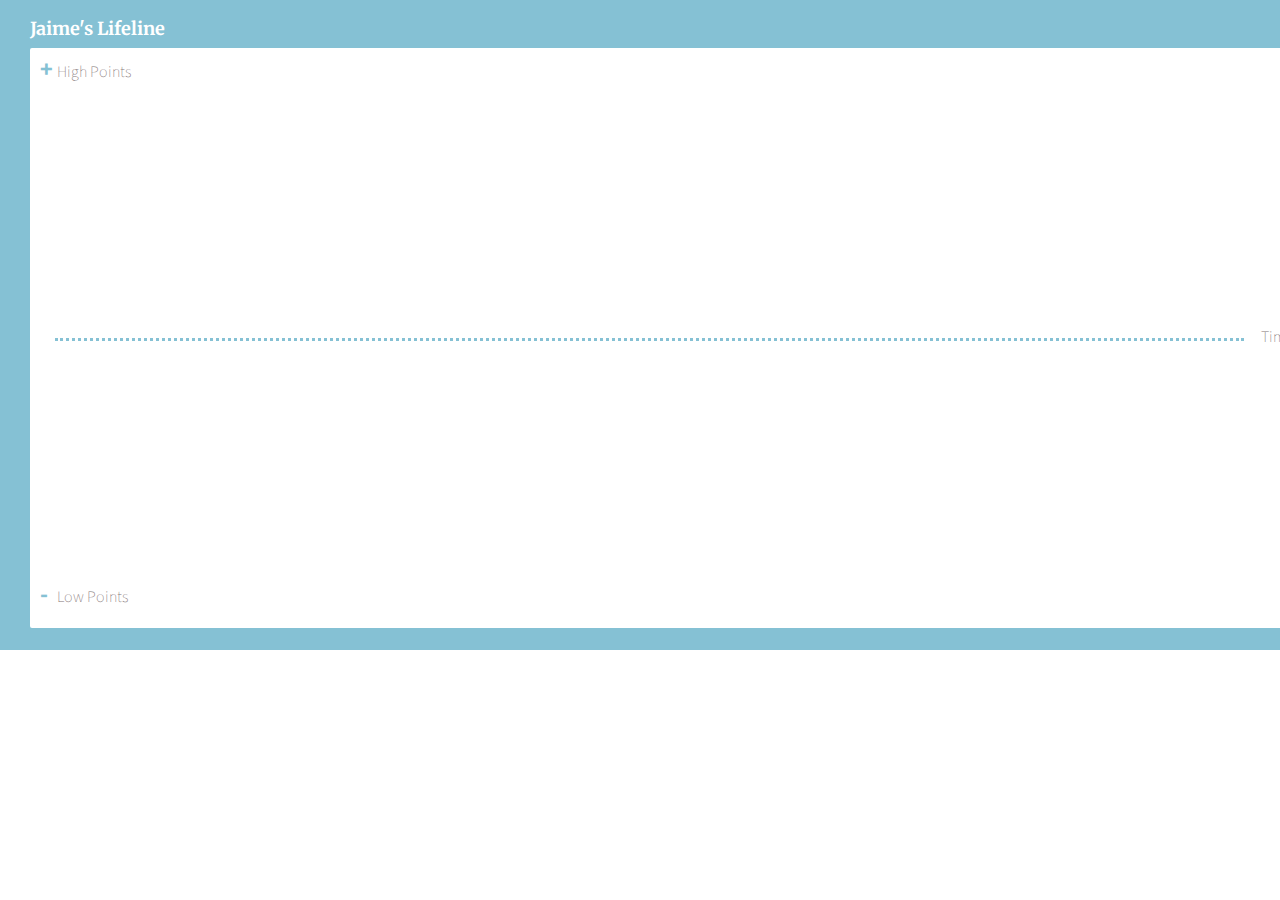
<file: lifeline/index.html>
<!doctype html>
<html>
    <head>
        <meta charset="utf-8">
        <meta name="viewport" content="width=device-width, initial-scale=1">
        <title>Lifeline</title>

        <link href='http://fonts.googleapis.com/css?family=Source+Sans+Pro|Averia+Sans+Libre:300|Merriweather:400,300italic' rel='stylesheet' type='text/css'>
        <link rel="stylesheet" href="css/reset.css">
        <link rel="stylesheet" href="css/style.css">

        <script src="http://code.jquery.com/jquery-1.11.0.min.js"></script>
        <script src="js/main.js"></script>
    </head>
    <body>
		<div class="frame lifeline">
    		<h2>Jaime's Lifeline</h2>

			<div class="board">
				<div class="high points"><span>+</span> High Points</div>
				<div class="low points"><span>-</span> Low Points</div>
				<div class="horizontal-axis horizontal-axis-line"></div>
				<span class="horizontal-axis horizontal-axis-time texts">Time</span>

                <div class="events-board">
                    <div class="events-container">
                        
                    </div>    
                </div>
			</div>        
		</div>        
    </body>
</html>
</file>
<file: lifeline/css/style.css>
body {
	font-family: sans-serif;
}

strong {
	font-weight: bold;
}

h2 {
	font-size: large;
	font-weight: bold;
	margin: 10px 0;
}

.frame {
	height: 640px;
}

.lifeline h2 {
	color: white;
}

.lifeline {
	background: rgb(133, 193, 212);
	font-family: 'Merriweather', 'Helvetica', serif;
	color: rgb(128, 115, 115);
	padding: 10px 0 0 30px;
	position: relative;
	font-weight: lighter;
}

.lifeline .board {
    height: 580px;
    width: 1278px;
    position: relative;
    background: white;
    font-family: 'Source Sans Pro', sans-serif;
    border-radius: 2px;
}

.lifeline .horizontal-axis {	
	position: absolute;
	top: 50%;
}

.lifeline .horizontal-axis-line {	
	height: 2px;
	border-top: 3px rgb(133, 193, 212) dotted;
	width: 93%;
	left: 25px;
}

.lifeline .horizontal-axis-time {
	right: 14px;	
	top: 48.5%;
}

.lifeline .points {
	font-family: 'Source Sans Pro', 'Helvetica', serif;
	height: 25px;
	position: absolute;
	left: 10px;
}

.lifeline .points.high {
	top: 10px;
}

.lifeline .points.low {
	bottom: 20px;
}

.lifeline .points span {
	color: rgb(133, 193, 212);
	font-weight: bold;
	font-size: 24px;
	display: inline-block;
	width: 14px;
	vertical-align: baseline;
}

.lifeline .events-board {
	height: 100%;
	width: 100%;
	padding: 36px 65px 36px 36px;
	box-sizing: border-box;
	position: relative;
	overflow-x: scroll;
}

.lifeline .events-board .events-container {
    height: 100%;
	box-sizing: border-box;
}

.lifeline .events-board .very-exciting {
    margin-top: 10px;
}

.lifeline .events-board .exciting {
    margin-top: 70px;
}

.lifeline .events-board .little-exciting {
    margin-top: 130px;
}

.lifeline .events-board .little-frustrating {
    margin-top: 270px;
}

.lifeline .events-board .frustrating {
    margin-top: 335px;
}

.lifeline .events-board .very-frustrating {
    margin-top: 400px;
}

.lifeline .event {
	height: 100%;
	width: 145px;
	float: left;
	margin: 0 5px;
}

.lifeline .event .balloon {
	background-color: #FF9534;
	border: 1px black solid;
	border-radius: 10px;
	padding: 5px;
	font-size: 13px;
	font-family: 'Averia Sans Libre', cursive;
	color: black;
	position: relative;
}
</file>
<file: public/css/lifeline.css>
body {
	font-family: sans-serif;
}

strong {
	font-weight: bold;
}

h2 {
	font-size: large;
	font-weight: bold;
	margin: 10px 0;
}

.frame {
	height: 640px;
}

.lifeline h2 {
	color: white;
}

.lifeline {
	background: rgb(133, 193, 212);
	font-family: 'Merriweather', 'Helvetica', serif;
	color: rgb(128, 115, 115);
	padding: 10px 0 0 30px;
	position: relative;
	font-weight: lighter;
}

.lifeline .board {
    height: 580px;
    width: 1278px;
    position: relative;
    background: white;
    font-family: 'Source Sans Pro', sans-serif;
    border-radius: 2px;
}

.lifeline .horizontal-axis {	
	position: absolute;
	top: 50%;
}

.lifeline .horizontal-axis-line {	
	height: 2px;
	border-top: 3px rgb(133, 193, 212) dotted;
	width: 93%;
	left: 25px;
}

.lifeline .horizontal-axis-time {
	right: 14px;	
	top: 48.5%;
}

.lifeline .points {
	font-family: 'Source Sans Pro', 'Helvetica', serif;
	height: 25px;
	position: absolute;
	left: 10px;
}

.lifeline .points.high {
	top: 10px;
}

.lifeline .points.low {
	bottom: 20px;
}

.lifeline .points span {
	color: rgb(133, 193, 212);
	font-weight: bold;
	font-size: 24px;
	display: inline-block;
	width: 14px;
	vertical-align: baseline;
}

.lifeline .events-board {
	height: 100%;
	width: 100%;
	padding: 36px 65px 36px 36px;
	box-sizing: border-box;
	position: relative;
	overflow-x: scroll;
}

.lifeline .events-board .events-container {
    height: 100%;
	box-sizing: border-box;
}

.lifeline .events-board .very-exciting {
    margin-top: 10px;
}

.lifeline .events-board .exciting {
    margin-top: 70px;
}

.lifeline .events-board .little-exciting {
    margin-top: 130px;
}

.lifeline .events-board .little-frustrating {
    margin-top: 270px;
}

.lifeline .events-board .frustrating {
    margin-top: 335px;
}

.lifeline .events-board .very-frustrating {
    margin-top: 400px;
}

.lifeline .event {
	height: 100%;
	width: 145px;
	float: left;
	margin: 0 5px;
}

.lifeline .event .balloon {
	background-color: #FF9534;
	border: 1px black solid;
	border-radius: 10px;
	padding: 5px;
	font-size: 13px;
	font-family: 'Averia Sans Libre', cursive;
	color: black;
	position: relative;
}
</file>
